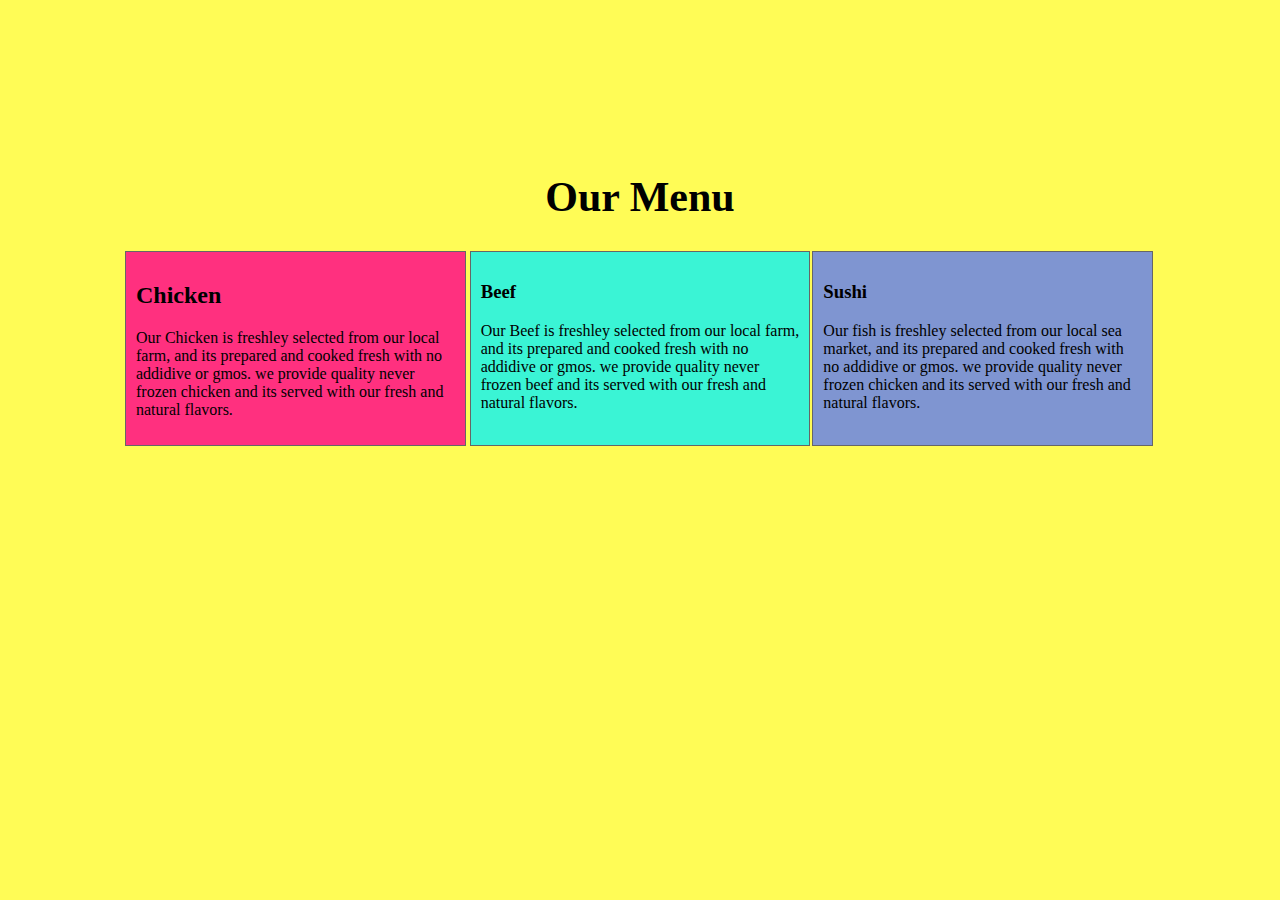
<file: module-2-solution/index.html>
<!DOCTYPE html>
<html>
<head>
<meta charset="utf-8">
    <title></title>
    <link rel="stylesheet" type="text/css" href="css/module2.css">
</head>
</body>

    <div class="wrapper">
        <header>
            <h1>Our Menu</h1>
        </header>  
         
         <section class="columns">
             <div class="column">
                 <h2>Chicken</h2>
                 <p>Our Chicken is freshley selected from our local farm, and its prepared and cooked fresh with no addidive or gmos. we provide quality never frozen chicken and its served with our fresh and natural flavors.</p>  
             </div>
             <div class="column">
                 <h3>Beef</h3>
                 <p>Our Beef is freshley selected from our local farm, and its prepared and cooked fresh with no addidive or gmos. we provide quality never frozen beef and its served with our fresh and natural flavors.</p>
             </div>    
             <div class="column">
                 <h3>Sushi</h3>
                 <p>Our fish is freshley selected from our local sea market, and its prepared and cooked fresh with no addidive or gmos. we provide quality never frozen chicken and its served with our fresh and natural flavors.</p>
             </div>
         </section>
</div>
</body>
</html>
</file>
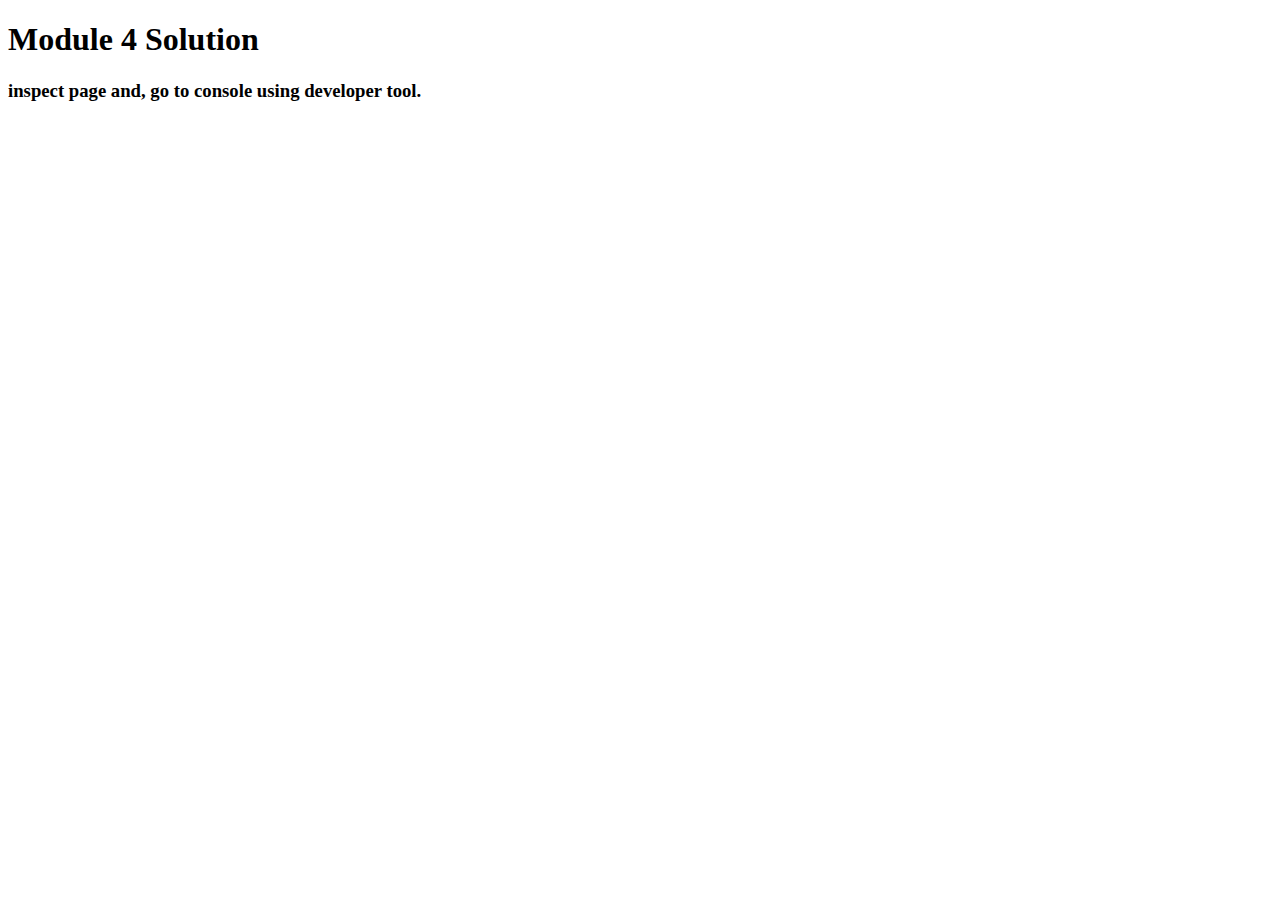
<file: Module-4-solution/index.html>
<!DOCTYPE html>
<html>
<head>
  <meta charset="utf-8">
  <title>Module 4 Solution</title>
  <script>
    var names = []; 
  </script>
  <script src="SpeakHello.js"></script>
  <script src="SpeakGoodBye.js"></script>
  <script src="script.js"></script>
</head>
<body>
  <h1>Module 4 Solution</h1>
  <h3> inspect page and, go to console using developer tool.</h3>
</body>
</html>
</file>
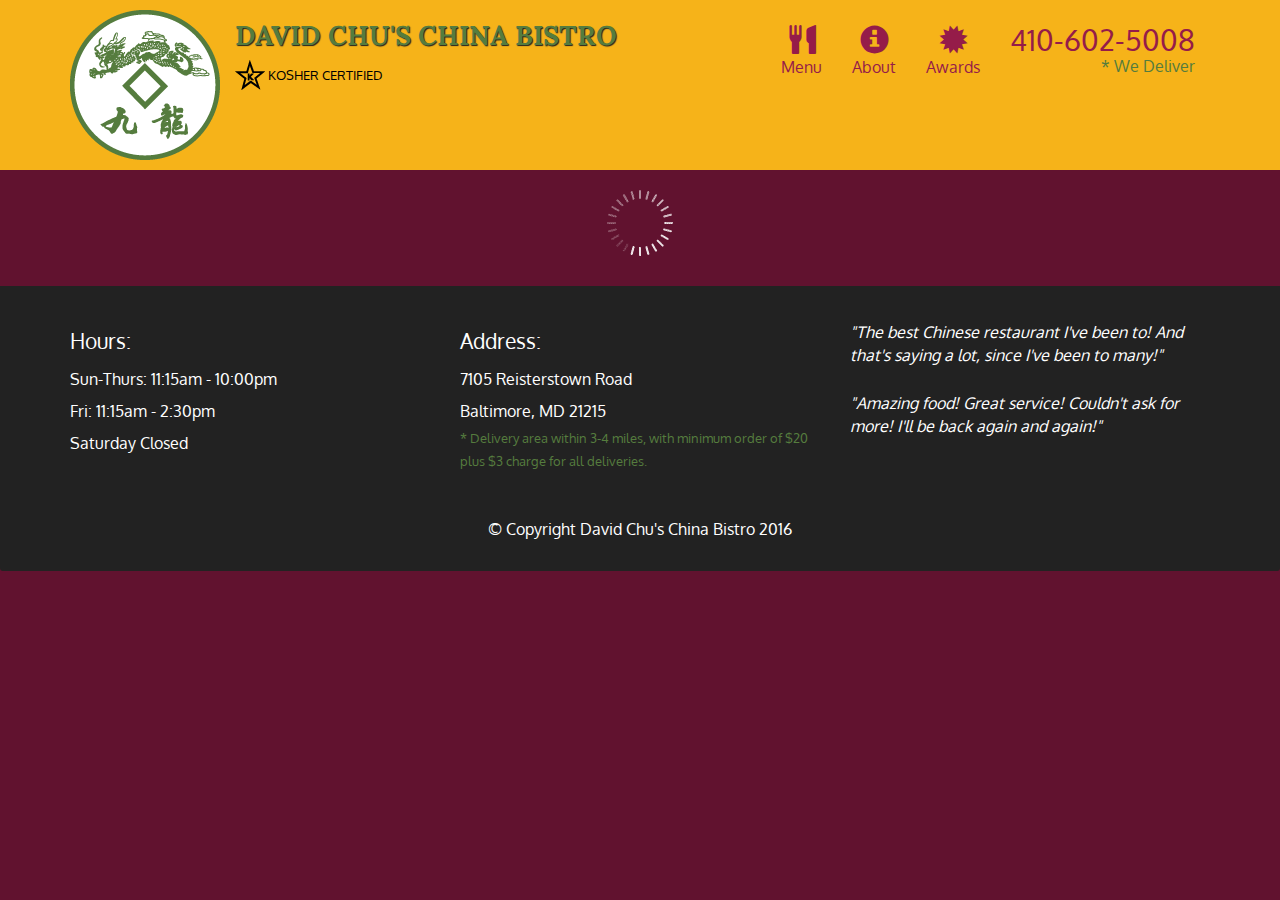
<file: module-5-solution/index.html>
<!doctype html>
<html lang="en">
  <head>
    <meta charset="utf-8">
    <meta http-equiv="X-UA-Compatible" content="IE=edge">
    <meta name="viewport" content="width=device-width, initial-scale=1">
    <title>David Chu's China Bistro</title>
    <link rel="stylesheet" href="css/bootstrap.min.css">
    <link rel="stylesheet" href="css/styles.css">
    <link href='https://fonts.googleapis.com/css?family=Oxygen:400,300,700' rel='stylesheet' type='text/css'>
    <link href='https://fonts.googleapis.com/css?family=Lora' rel='stylesheet' type='text/css'>
  </head>
<body>
  <header>
    <nav id="header-nav" class="navbar navbar-default">
      <div class="container">
        <div class="navbar-header">
          <a href="index.html" class="pull-left visible-md visible-lg">
            <div id="logo-img" alt="Logo image"></div>
          </a>

          <div class="navbar-brand">
            <a href="index.html"><h1>David Chu's China Bistro</h1></a>
            <p>
              <img src="images/star-k-logo.png" alt="Kosher certification">
              <span>Kosher Certified</span>
            </p>
          </div>

          <button id="navbarToggle" type="button" class="navbar-toggle collapsed" data-toggle="collapse" data-target="#collapsable-nav" aria-expanded="false">
            <span class="sr-only">Toggle navigation</span>
            <span class="icon-bar"></span>
            <span class="icon-bar"></span>
            <span class="icon-bar"></span>
          </button>
        </div>
        
        <div id="collapsable-nav" class="collapse navbar-collapse">
           <ul id="nav-list" class="nav navbar-nav navbar-right">
            <li id="navHomeButton" class="visible-xs active">
              <a href="index.html">
                <span class="glyphicon glyphicon-home"></span> Home</a>
            </li>
            <li id="navMenuButton">
              <a href="#" onclick="$dc.loadMenuCategories();">
                <span class="glyphicon glyphicon-cutlery"></span><br class="hidden-xs"> Menu</a>
            </li>
            <li>
              <a href="#">
                <span class="glyphicon glyphicon-info-sign"></span><br class="hidden-xs"> About</a>
            </li>
            <li>
              <a href="#">
                <span class="glyphicon glyphicon-certificate"></span><br class="hidden-xs"> Awards</a>
            </li>
            <li id="phone" class="hidden-xs">
              <a href="tel:410-602-5008">
                <span>410-602-5008</span></a><div>* We Deliver</div>
            </li>
          </ul><!-- #nav-list -->
        </div><!-- .collapse .navbar-collapse -->
      </div><!-- .container -->
    </nav><!-- #header-nav -->
  </header>

  <div id="call-btn" class="visible-xs">
    <a class="btn" href="tel:410-602-5008">
    <span class="glyphicon glyphicon-earphone"></span>
    410-602-5008
    </a>
  </div>
  <div id="xs-deliver" class="text-center visible-xs">* We Deliver</div>

  <div id="main-content" class="container"></div>

  <footer class="panel-footer">
    <div class="container">
      <div class="row">
        <section id="hours" class="col-sm-4">
          <span>Hours:</span><br>
          Sun-Thurs: 11:15am - 10:00pm<br>
          Fri: 11:15am - 2:30pm<br>
          Saturday Closed
          <hr class="visible-xs">
        </section>
        <section id="address" class="col-sm-4">
          <span>Address:</span><br>
          7105 Reisterstown Road<br>
          Baltimore, MD 21215
          <p>* Delivery area within 3-4 miles, with minimum order of $20 plus $3 charge for all deliveries.</p>
          <hr class="visible-xs">
        </section>
        <section id="testimonials" class="col-sm-4">
          <p>"The best Chinese restaurant I've been to! And that's saying a lot, since I've been to many!"</p>
          <p>"Amazing food! Great service! Couldn't ask for more! I'll be back again and again!"</p>
        </section>
      </div>
      <div class="text-center">&copy; Copyright David Chu's China Bistro 2016</div>
    </div>
  </footer>

  <!-- jQuery (Bootstrap JS plugins depend on it) -->
  <script src="js/jquery-2.1.4.min.js"></script>
  <script src="js/bootstrap.min.js"></script>
  <script src="js/ajax-utils.js"></script>
  <script src="js/script.js"></script>
</body>
</html>
</file>
<file: module-2-solution/css/module2.css>
body {
    margin: 60px;
    padding: 60px;
    font-family: popings;
    background:  #fffc56;
    border-width: 15;
}
.wrapper{
    padding: 5px;
    max -width: 960px
    width: 95%;
    margin: 20px auto;
} 
header {
	padding: 0 15px;
	text-align: center;
    font-size: 21px;
}
.columns{ 
	display: flex;
	flex-flow: row wrap;
	justify-content: center;
	margin: 5px 0;
}
.column {
	flex: 1;
	border: 1px solid #666;
	margin: 2px;
	padding: 10px;
	background: #3af4d5;
    transition: 0.3s;
}
.column:first-child {
	margin-left: 0;
	background: #ff307f;
}
.column:last-child {
	margin-left: 0;
	background: #7f95d1;
}
@media screen and (max-width: 980px) {
    .columns .column      {
		margin-bottom: 5px;
		flex-basis: 40%;
	}
     .columns .column: last-child {
	flex-basis: 100%;
	margin: 0;
    }.columns .column:nth-last-child(2) {
        margin-right: 0;
    }
}
@media screen and (max-width: 680px) {
	.columns .column {
	    flex-basis: 100%;
	    margin: 0 0 5px 0;
	}
}.coloums
</file>
<file: module-5-solution/css/styles.css>
body {
  font-size: 16px;
  color: #fff;
  background-color: #61122f;
  font-family: 'Oxygen', sans-serif;
}

/** HEADER **/
#header-nav {
  background-color: #f6b319;
  border-radius: 0;
  border: 0;
}

#logo-img {
  background: url('../images/restaurant-logo_large.png') no-repeat;
  width: 150px;
  height: 150px;
  margin: 10px 15px 10px 0;
}

.navbar-brand {
  padding-top: 25px;
}
.navbar-brand h1 { /* Restaurant name */
  font-family: 'Lora', serif;
  color: #557c3e;
  font-size: 1.5em;
  text-transform: uppercase;
  font-weight: bold;
  text-shadow: 1px 1px 1px #222;
  margin-top: 0;
  margin-bottom: 0;
  line-height: .75;
}
.navbar-brand a:hover, .navbar-brand a:focus {
  text-decoration: none;
}
.navbar-brand p { /* Kosher cert */
  color: #000;
  text-transform: uppercase;
  font-size: .7em;
  margin-top: 15px;
}
.navbar-brand p span { /* Star-K */
  vertical-align: middle;
}

#nav-list {
  margin-top: 10px;
}
#nav-list a {
  color: #951C49;
  text-align: center;
}
#nav-list a:hover {
  background: #E7E7E7;
}
#nav-list a span {
  font-size: 1.8em;
}

#phone {
  margin-top: 5px;
}
#phone a { /* Phone number */
  text-align: right;
  padding-bottom: 0;
}
#phone div { /* We Deliver */
  color: #557c3e;
  text-align: right;
  padding-right: 15px;
}

.navbar-header button.navbar-toggle, .navbar-header .icon-bar {
  border: 1px solid #61122f;
}
.navbar-header button.navbar-toggle {
  clear: both;
  margin-top: -30px;
}
/* END HEADER */

/* FOOTER */
.panel-footer {
  margin-top: 30px;
  padding-top: 35px;
  padding-bottom: 30px;
  background-color: #222;
  border-top: 0;
}
.panel-footer div.row {
  margin-bottom: 35px;
}
#hours, #address {
  line-height: 2;
}
#hours > span, #address > span {
  font-size: 1.3em;
}
#address p {
  color: #557c3e;
  font-size: .8em;
  line-height: 1.8;
}
#testimonials {
  font-style: italic;
}
#testimonials p:nth-child(2) {
  margin-top: 25px;
}
/* END FOOTER */



/* HOME PAGE */
.container .jumbotron {
  box-shadow: 0 0 50px #3F0C1F;
  border: 2px solid #3F0C1F;
}

#menu-tile, #specials-tile, #map-tile {
  height: 250px;
  width: 100%;
  margin-bottom: 15px;
  position: relative;
  border: 2px solid #3F0C1F;
  overflow: hidden;
}
#menu-tile:hover, #specials-tile:hover, #map-tile:hover {
  box-shadow: 0 1px 5px 1px #cccccc;
}
#menu-tile {
  background: url('../images/menu-tile.jpg') no-repeat;
  background-position: center;
}
#specials-tile {
  background: url('../images/specials-tile.jpg') no-repeat;
  background-position: center;
}
#menu-tile span, #specials-tile span, #map-tile span {
  position: absolute;
  bottom: 0;
  right: 0;
  width: 100%;
  text-align: center;
  font-size: 1.6em;
  text-transform: uppercase;
  background-color: #000;
  color: #fff;
  opacity: .8;
}
/* END HOME PAGE */

/* MENU CATEGORIES PAGE */
.category-tile { 
  position: relative;
  border: 2px solid #3F0C1F;
  overflow: hidden;
  width: 200px;
  height: 200px;
  margin: 0 auto 15px;
}
.category-tile span {
  position: absolute;
  bottom: 0;
  right: 0;
  width: 100%;
  text-align: center;
  font-size: 1.2em;
  text-transform: uppercase;
  background-color: #000;
  color: #fff;
  opacity: .8;
}
.category-tile:hover {
  box-shadow: 0 1px 5px 1px #cccccc;
}

#menu-categories-title + div {
  margin-bottom: 50px;
}
/* END MENU CATEGORIES PAGE */

/* SINGLE CATEGORY PAGE */
.menu-item-tile {
  margin-bottom: 25px;
}
.menu-item-tile hr {
  width: 80%;
}
.menu-item-tile .menu-item-price {
  font-size: 1.1em;
  text-align: right;
  margin-top: -15px;
  margin-right: -15px;
}
.menu-item-tile .menu-item-price span {
  font-size: .6em;
}
.menu-item-photo {
  position: relative;
  border: 2px solid #3F0C1F; 
  overflow: hidden;
  padding: 0;
  margin-right: -15px;
  margin-left: auto;
  margin-bottom: 20px;
  max-width: 250px;
}
.menu-item-photo div {
  position: absolute;
  bottom: 0;
  right: 0;
  width: 80px;
  background-color: #557c3e;
  text-align: center;
}
.menu-item-description {
  padding-right: 30px;
}
h3.menu-item-title {
  margin: 0 0 10px;
}
.menu-item-details {
  font-size: .9em;
  font-style: italic;
}
/* END SINGLE CATEGORY PAGE */


/********** Large devices only **********/
@media (min-width: 1200px) {
  .container .jumbotron {
    background: url('../images/jumbotron_1200.jpg') no-repeat;
    height: 675px;
  }
}

/********** Medium devices only **********/
@media (min-width: 992px) and (max-width: 1199px) {
  /* Header */
  #logo-img {
    background: url('../images/restaurant-logo_medium.png') no-repeat;
    width: 100px;
    height: 100px;
    margin: 5px 5px 5px 0;
  }
  /* End Header */

  /* Home Page */
  .container .jumbotron {
    background: url('../images/jumbotron_992.jpg') no-repeat;
    height: 558px;
  }
  /* End Home Page */
}

/********** Small devices only **********/
@media (min-width: 768px) and (max-width: 991px) {
  /* Home Page */
  .container .jumbotron {
    background: url('../images/jumbotron_768.jpg') no-repeat;
    height: 432px;
  }
  /* End Home Page */
}

/********** Extra small devices only **********/
@media (max-width: 767px) {
  /* Header */
  .navbar-brand {
    padding-top: 10px;
    height: 80px;
  }
  .navbar-brand h1 { /* Restaurant name */
    padding-top: 10px;
    font-size: 5vw; /* 1vw = 1% of viewport width */
  }
  .navbar-brand p { /* Kosher cert */
    font-size: .6em;
    margin-top: 12px;
  }
  .navbar-brand p img { /* Star-K */
    height: 20px;
  }

  #collapsable-nav a { /* Collapsed nav menu text */
    font-size: 1.2em;
  }
  #collapsable-nav a span { /* Collapsed nav menu glyph */
    font-size: 1em;
    margin-right: 5px;
  }

  #call-btn > a {
    font-size: 1.5em;
    display: block;
    margin: 0 20px;
    padding: 10px;
    border: 2px solid #fff;
    background-color: #f6b319;
    color: #951c49;
  }
  #xs-deliver {
    margin-top: 5px;
    font-size: .7em;
    letter-spacing: .1em;
    text-transform: uppercase;
  }
  /* End Header */

  /* Footer */
  .panel-footer section {
    margin-bottom: 30px;
    text-align: center;
  }
  .panel-footer section:nth-child(3) {
    margin-bottom: 0; /* margin already exists on the whole row */
  }
  .panel-footer section hr {
    width: 50%;
  }
  /* End Footer */

  /* Home Page */
  .container .jumbotron {
    margin-top: 30px;
    padding: 0;
  }
  #menu-tile, #specials-tile {
    width: 360px;
    margin: 0 auto 15px;
  }

  .menu-item-photo {
    margin-right: auto;
  }
  .menu-item-tile .menu-item-price {
    text-align: center;
  }
  .menu-item-description {
    text-align: center;;
  }
}


/********** Super extra small devices Only :-) (e.g., iPhone 4) **********/
@media (max-width: 479px) {
  /* Header */
  .navbar-brand h1 { /* Restaurant name */
    padding-top: 5px;
    font-size: 6vw;
  }
  /* End Header */
  
  /* Home page */
  #menu-tile, #specials-tile {
    width: 280px;
    margin: 0 auto 15px;
  }

  .col-xxs-12 {
    position: relative;
    min-height: 1px;
    padding-right: 15px;
    padding-left: 15px;
    float: left;
    width: 100%;
  }
}
</file>
